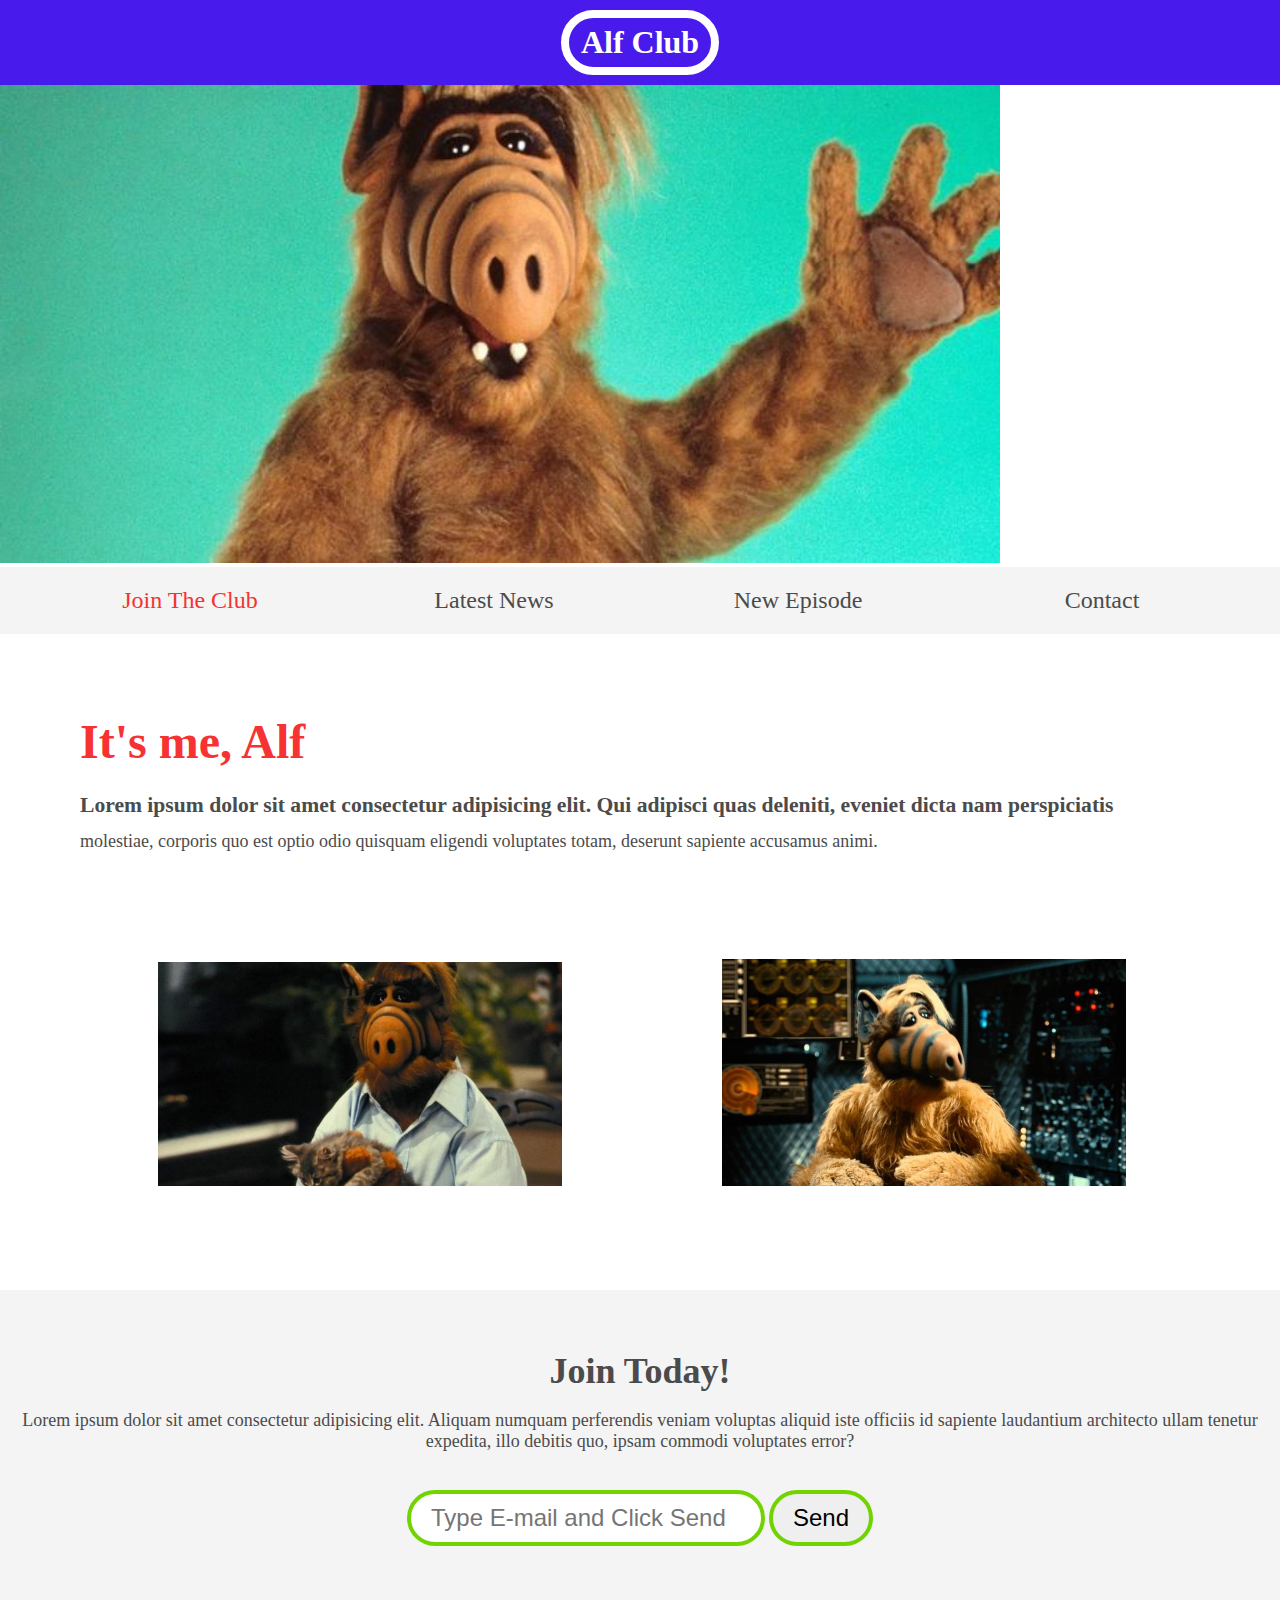
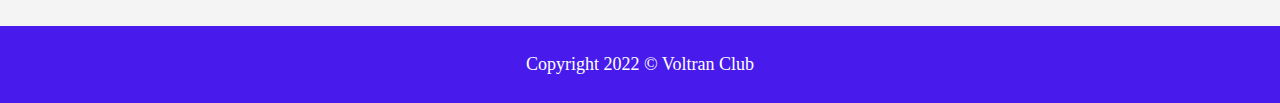
<file: index.html>
<!DOCTYPE html>
<html lang="en">
<head>
    <meta charset="UTF-8">
    <meta http-equiv="X-UA-Compatible" content="IE=edge">
    <meta name="viewport" content="width=device-width, initial-scale=1.0">
    <title>Voltran Club</title>
    <link rel="stylesheet" href="index.css">
    </head>
<body>
    <header>
        <h1>Alf Club</h1>
    </header>
    <section class="banner">
        <img src="images/alfbanner.jpg" alt="Alf">

    </section>
    <nav class="main-nav">
        <ul>
            <li> <a href="#" class="join">Join The Club</a></li>
            <li> <a href="#">Latest News</a></li>
            <li> <a href="#">New Episode</a></li>
            <li> <a href="#">Contact</a></li>
        </ul>
    </nav>
    <main>
        <article>
            <h2>It's me, Alf</h2>
            <p>Lorem ipsum dolor sit amet consectetur adipisicing elit. 
                Qui adipisci quas deleniti, eveniet dicta nam perspiciatis molestiae, 
                corporis quo est optio odio quisquam 
                eligendi voluptates totam, deserunt sapiente accusamus animi.</p>
        </article>
        <ul class="images">
            <li><img src="images/alf2.jpg" alt="alf images"></li>
            <li><img src="images/alf3.jpg" alt="alf images"></li>
        </ul>
    </main>
    <section class="join">
        <h2>Join Today!</h2>
        <p>Lorem ipsum dolor sit amet consectetur adipisicing elit. 
            Aliquam numquam perferendis veniam voluptas aliquid iste
             officiis id sapiente laudantium architecto ullam tenetur expedita, 
             illo debitis quo, ipsam commodi voluptates error?</p>

    
    <form action="#">
        <input type="email" name="email" id="" placeholder="Type E-mail and Click Send">
        <input type="submit" value="Send" id="submit" required>
    </form>
</section>
<footer>
    <p class="copyright">Copyright 2022 &copy; Voltran Club</p>
</footer>
</body>
</html>
</file>
<file: index.css>
body, ul, li, h1, h2, a{
    margin: 0;
    padding: 0;
    font-family: Cambria, Cochin, Georgia, Times, 'Times New Roman', serif;
  }
  p{
    font-size: 18px;
  }
  header{
    background-color: #481bec;
    padding: 10px 0;
    text-align: center;
    position: fixed;
    width: 100%;
    top: 0;
    left: 0;
    z-index: 1;
  }
  header h1{
    color: white;
    border: 8px solid white;
    display: inline-block;
    padding: 6px 12px;
    border-radius: 36px;
  }
  .banner{
    position: relative;
  }
  .banner img{
    width: 1000px;
  }
  nav{
    background: #F4F4F4;
    padding: 20px;
    position: sticky;
    top: 106px;
    z-index: 1;
  }
  nav ul{
    white-space: nowrap;
    max-width: 1200px;
    margin: 0 auto;
    text-align: center;
  }
  nav li{
    width: 25%;
    display: inline-block;
    font-size: 24px;
  }
  nav li a{
    text-decoration: none;
    color: #4B4B4B;
  }
  nav li a:hover{
    text-decoration: underline;
  }
  nav li a.join{
    color: #F63232;
  }
  main{
    max-width: 100%;
    width: 1200px;
    margin: 80px auto;
    padding: 0 40px;
    box-sizing: border-box;
  }
  article h2{
    color: #F63232;
    font-size: 48px;
  }
  article p{
    line-height: 2em;
    color: #4B4B4B;
  }
  article p::first-line{
    font-weight: bold;
    font-size: 1.2em;
  }
  .images{
    text-align: center;
    margin: 80px 0;
    white-space: nowrap;
  }
  .images li{
    display: inline-block;
    list-style-type: none;
    width: 40%;
    margin: 20px 5%;
    position: relative;
  }
  .images li:hover{
    top: -4px;
  }
  .images li img{
    width: 90%;
  }
  section.join{
    background: #F4F4F4;
    text-align: center;
    padding: 60px 20px;
    color: #4B4B4B;
  }
  section.join h2{
    font-size: 36px;
  }
  form input{
    margin: 20px 0;
    padding: 10px 20px;
    font-size: 24px;
    border-radius: 28px;
    border: 4px solid white;
  }
  form input:focus{
    border: 4px dashed #4B4B4B;
    outline: none;
  }
  form input:valid{
    border: 4px solid #71d300;
  }
  #submit {
    cursor: pointer;
  }
  footer{
    background: #481bec;
    color: white;
    padding: 10px;
    text-align: center;
  }
  /* responsive styles */
  @media screen and (max-width: 1400px){
    .banner .welcome{
      font-size: 40px;
    }
  }
  @media screen and (max-width: 960px){
    .banner .welcome{
      font-size: 28px;
    }
    nav li{
      font-size: 18px;
    }
  }
  @media screen and (max-width: 700px){
    .banner .welcome{
      font-size: 20px;
      position: relative;
      text-align: center;
    }
    .banner .welcome br{
      display: none;
    }
    .banner .welcome span{
      font-size: 1em;
    }
    nav li{
      font-size: 18px;
    }
    .images li{
      width: 100%;
      display: block;
      margin: 20px auto;
    }
  }
  @media screen and (max-width: 560px){
    .banner .welcome{
      font-size: 20px;
      position: relative;
      text-align: center;
    }
    .banner .welcome br{
      display: none;
    }
    .banner .welcome span{
      font-size: 1em;
    }
    nav li{
      display: block;
      width: 100%;
      margin: 12px 0;
    }
    article h2{
      font-size: 36px;
    }
    header, nav{
      position: relative;
      top: 0;
    }
  }
</file>
